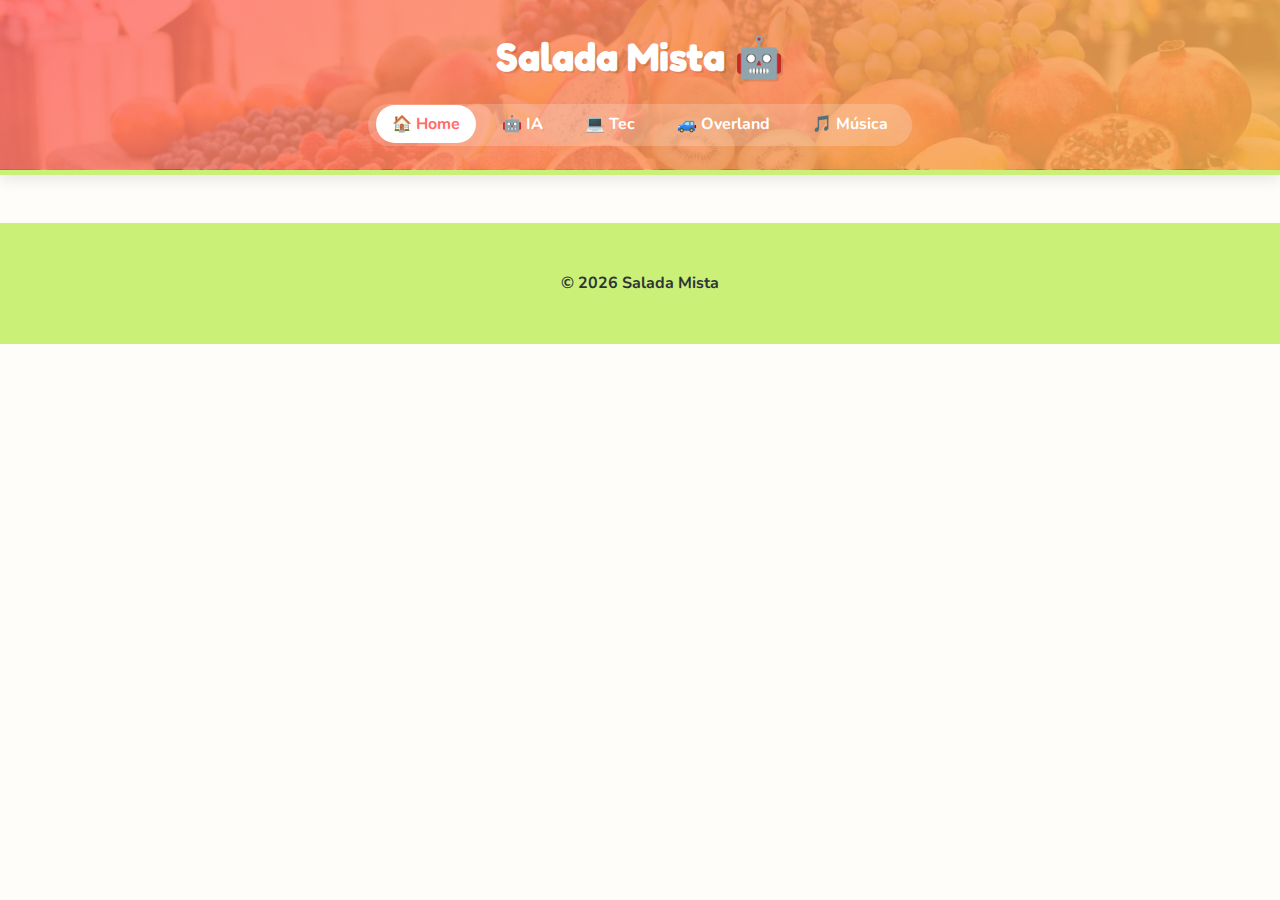
<file: ia.html>
<!DOCTYPE html>
<html lang="pt-br">
<head>
    <meta charset="UTF-8">
    <meta name="viewport" content="width=device-width, initial-scale=1.0">
    <title>Salada Mista | Música</title>
    <link href="https://fonts.googleapis.com/css2?family=Fredoka:wght@400;600&family=Nunito:wght@400;700&display=swap" rel="stylesheet">
    <link rel="stylesheet" href="style.css">
</head>
<body>
    <header>
        <h1>Salada Mista 🤖</h1>
        <nav>
            <ul>
                <li><a href="index.html" class="ativo">🏠 Home</a></li>
                <li><a href="ia.html">🤖 IA</a></li>
                <li><a href="tecnologia.html">💻 Tec</a></li>
                <li><a href="overland.html">🚙 Overland</a></li>
                <li><a href="musica.html">🎵 Música</a></li>
            </ul>
        </nav>
    </header>
    <main id="main-content"></main>
    <footer><p>&copy; 2026 Salada Mista</p></footer>
    
    <script src="dados_ia.js"></script>
    <script src="script.js"></script>
</body>
</html>
</file>
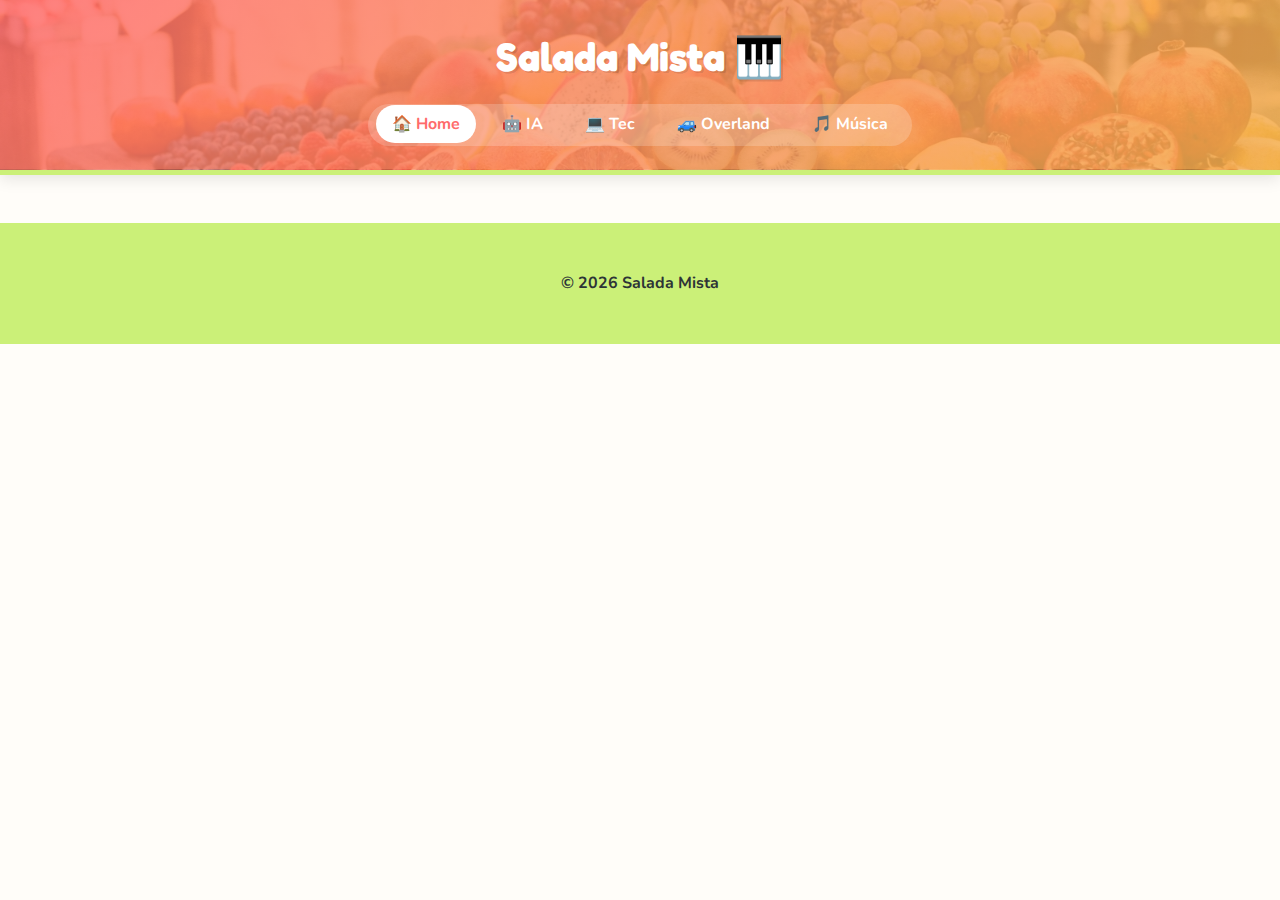
<file: musica.html>
<!DOCTYPE html>
<html lang="pt-br">
<head>
    <meta charset="UTF-8">
    <meta name="viewport" content="width=device-width, initial-scale=1.0">
    <title>Salada Mista | Música</title>
    <link href="https://fonts.googleapis.com/css2?family=Fredoka:wght@400;600&family=Nunito:wght@400;700&display=swap" rel="stylesheet">
    <link rel="stylesheet" href="style.css">
</head>
<body>
    <header>
        <h1>Salada Mista 🎹</h1>
        <nav>
            <ul>
                <li><a href="index.html" class="ativo">🏠 Home</a></li>
                <li><a href="ia.html">🤖 IA</a></li>
                <li><a href="tecnologia.html">💻 Tec</a></li>
                <li><a href="overland.html">🚙 Overland</a></li>
                <li><a href="musica.html">🎵 Música</a></li>
            </ul>
        </nav>
    </header>
    <main id="main-content"></main>
    <footer><p>&copy; 2026 Salada Mista</p></footer>
    
    <script src="dados_musica.js"></script>
    <script src="script.js"></script>
</body>
</html>
</file>
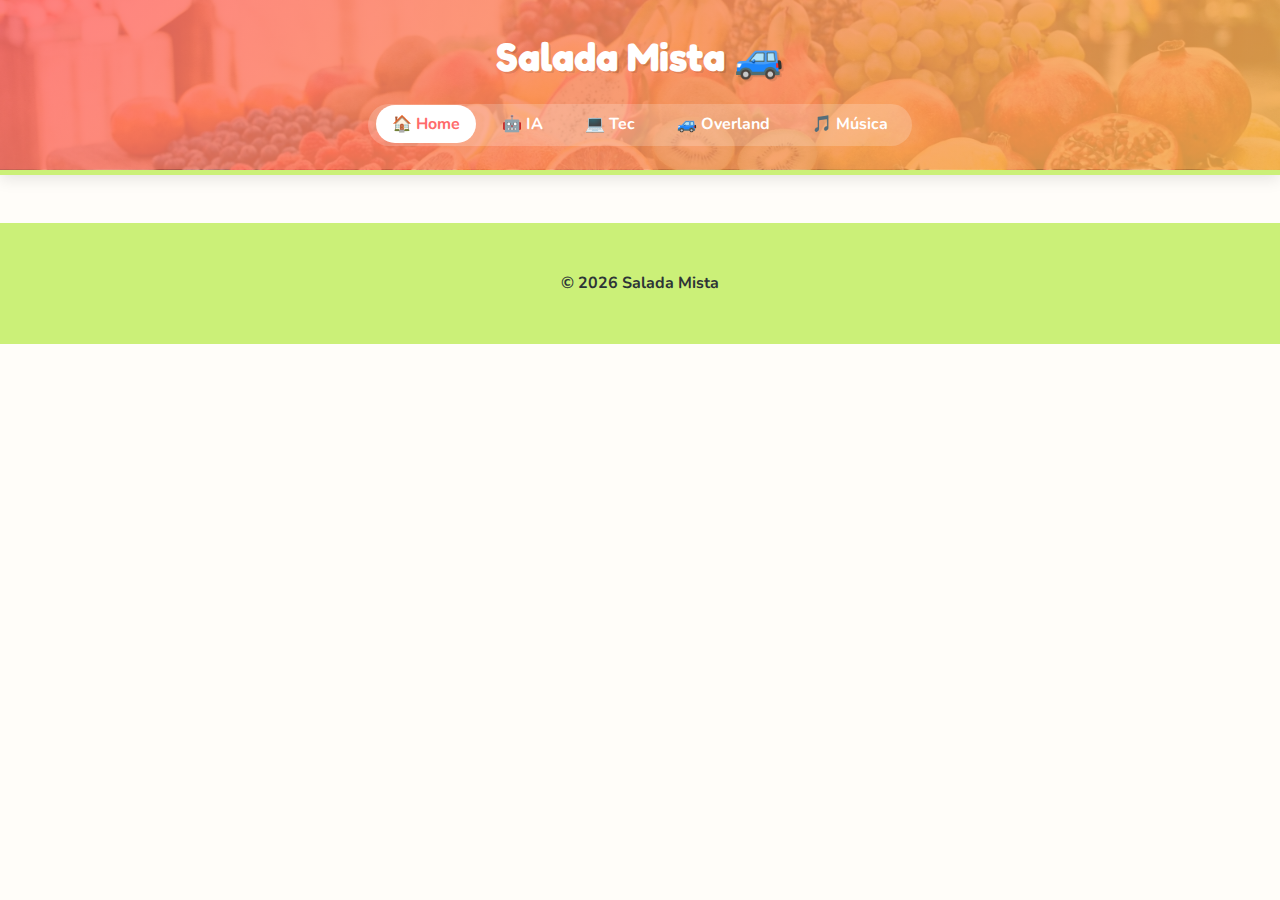
<file: overland.html>
<!DOCTYPE html>
<html lang="pt-br">
<head>
    <meta charset="UTF-8">
    <meta name="viewport" content="width=device-width, initial-scale=1.0">
    <title>Salada Mista | Música</title>
    <link href="https://fonts.googleapis.com/css2?family=Fredoka:wght@400;600&family=Nunito:wght@400;700&display=swap" rel="stylesheet">
    <link rel="stylesheet" href="style.css">
</head>
<body>
    <header>
        <h1>Salada Mista 🚙</h1>
        <nav>
            <ul>
                <li><a href="index.html" class="ativo">🏠 Home</a></li>
                <li><a href="ia.html">🤖 IA</a></li>
                <li><a href="tecnologia.html">💻 Tec</a></li>
                <li><a href="overland.html">🚙 Overland</a></li>
                <li><a href="musica.html">🎵 Música</a></li>
            </ul>
        </nav>
    </header>
    <main id="main-content"></main>
    <footer><p>&copy; 2026 Salada Mista</p></footer>
    
    <script src="dados_overland.js"></script>
    <script src="script.js"></script>
</body>
</html>
</file>
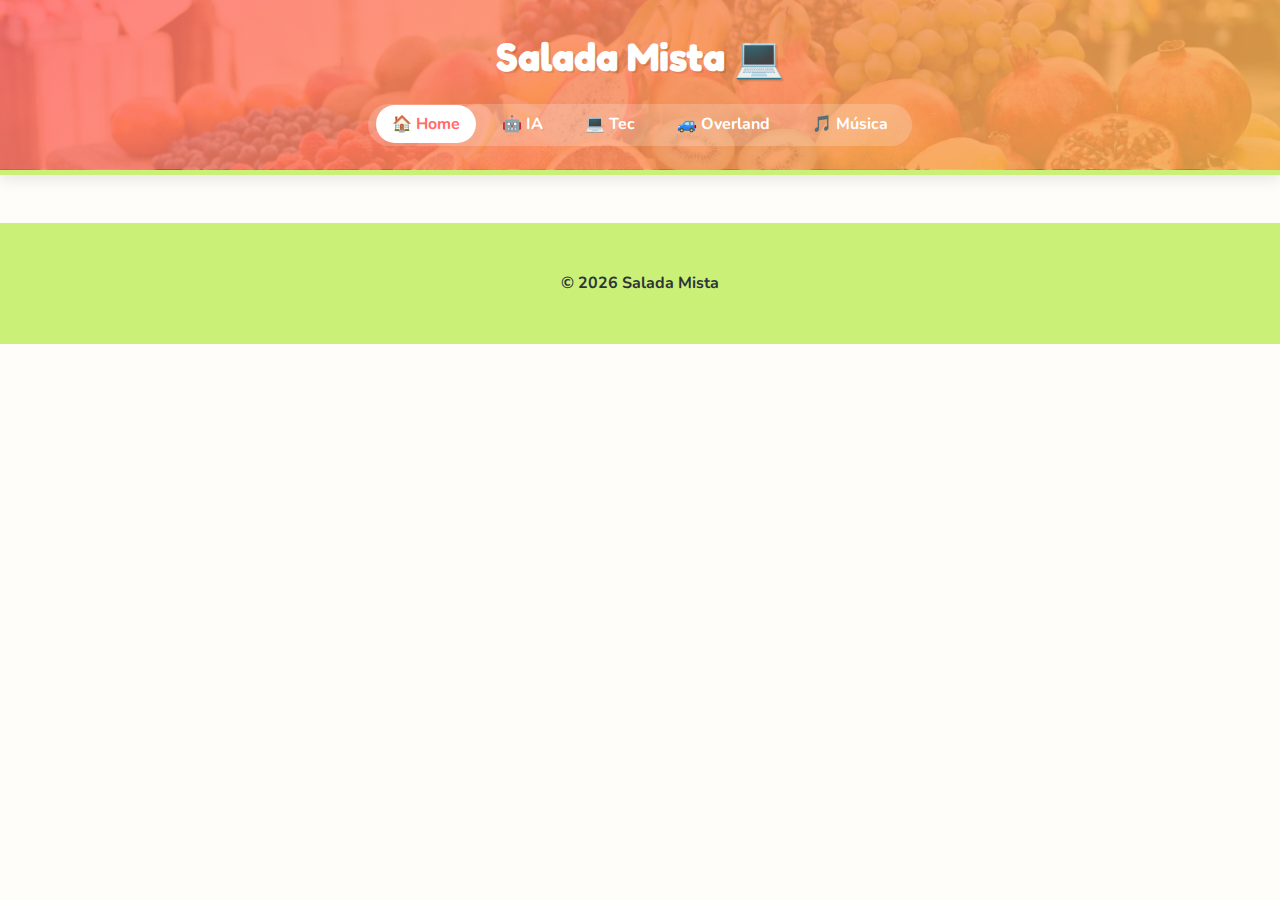
<file: tecnologia.html>
<!DOCTYPE html>
<html lang="pt-br">
<head>
    <meta charset="UTF-8">
    <meta name="viewport" content="width=device-width, initial-scale=1.0">
    <title>Salada Mista | Música</title>
    <link href="https://fonts.googleapis.com/css2?family=Fredoka:wght@400;600&family=Nunito:wght@400;700&display=swap" rel="stylesheet">
    <link rel="stylesheet" href="style.css">
</head>
<body>
    <header>
        <h1>Salada Mista 💻</h1>
        <nav>
            <ul>
                <li><a href="index.html" class="ativo">🏠 Home</a></li>
                <li><a href="ia.html">🤖 IA</a></li>
                <li><a href="tecnologia.html">💻 Tec</a></li>
                <li><a href="overland.html">🚙 Overland</a></li>
                <li><a href="musica.html">🎵 Música</a></li>
            </ul>
        </nav>
    </header>
    <main id="main-content"></main>
    <footer><p>&copy; 2026 Salada Mista</p></footer>
    
    <script src="dados_tecno.js"></script>
    <script src="script.js"></script>
</body>
</html>
</file>
<file: style.css>
:root {
    --melancia: #ff6b6b;
    --limao: #cbf078;
    --banana: #f8e71c;
    --laranja: #f8b24f;
    --uva: #a29bfe;
    --fundo: #fffdf9;
    --texto: #2d3436;
    --branco: #ffffff;
}

body {
    font-family: 'Nunito', sans-serif; /* Sugestão: Importe no HTML */
    background-color: var(--fundo);
    color: var(--texto);
    margin: 0;
    padding: 0;
    line-height: 1.6;
}

/* Cabeçalho */
header {
    /* background: linear-gradient(135deg, var(--melancia), var(--laranja)); */
    
    /* O SEGREDO: Uma camada de cor transparente (rgba) em cima da imagem (url) */
    background-image: 
        linear-gradient(135deg, rgba(255, 107, 107, 0.85), rgba(248, 178, 79, 0.85)), /* Cores Melancia e Laranja transparentes */
        /* url('https://images.unsplash.com/photo-1610832958506-aa56368176cf?q=80&w=1000&auto=format&fit=crop'); /* Link da imagem */
        url('fundo-frutas.jpg'); /* Link da imagem fundo-frutas.jpg*/
    
    background-size: cover; /* Faz a imagem cobrir tudo sem esticar */
    background-position: center; /* Centraliza a imagem */
    background-repeat: no-repeat; /* Não deixa repetir */
    
    padding: 1.5rem;
    /* padding: 3rem 1.5rem; /* Aumentei um pouco o espaço para aparecer mais a imagem */
    text-align: center;
    color: var(--branco);
    border-bottom: 5px solid var(--limao);
    box-shadow: 0 4px 15px rgba(0,0,0,0.1);
}

h1 {
    font-family: 'Fredoka', sans-serif; /* Sugestão: Importe no HTML */
    font-size: 2.5rem;
    margin: 0;
    text-shadow: 2px 2px 0 rgba(0,0,0,0.1);
}

/* Menu de Navegação */
nav {
    margin-top: 1rem;
    background: rgba(255,255,255,0.2);
    padding: 0.5rem;
    border-radius: 50px;
    display: inline-block;
}

nav ul {
    list-style: none;
    padding: 0;
    margin: 0;
    display: flex;
    gap: 10px;
    flex-wrap: wrap;
    justify-content: center;
}

nav a {
    text-decoration: none;
    color: var(--branco);
    font-weight: bold;
    padding: 0.5rem 1rem;
    border-radius: 20px;
    transition: background 0.3s;
}

nav a:hover, nav a.ativo {
    background: var(--branco);
    color: var(--melancia);
}

/* Conteúdo Principal */
main {
    max-width: 1000px;
    margin: 2rem auto;
    padding: 0 1rem;
}

/* Seções (Cards) */
section {
    background: var(--branco);
    border-radius: 15px;
    margin-bottom: 2rem;
    overflow: hidden;
    box-shadow: 0 5px 15px rgba(0,0,0,0.05);
    border-top: 5px solid var(--uva); /* Cor padrão, muda via JS */
}

.section-header {
    padding: 1rem 1.5rem;
    display: flex;
    align-items: center;
    gap: 10px;
}

.section-header h2 {
    margin: 0;
    color: var(--branco);
    font-family: 'Fredoka', sans-serif;
}

.section-body {
    padding: 2rem;
    display: grid;
    grid-template-columns: 2fr 1fr; /* Notícias maior que Links */
    gap: 2rem;
}

@media (max-width: 768px) {
    .section-body {
        grid-template-columns: 1fr;
    }
}

/* Componentes Internos */
h3 {
    color: var(--laranja);
    border-bottom: 2px dashed var(--limao);
    padding-bottom: 5px;
}

/* Lista de Notícias */
.news-item {
    display: flex;
    gap: 15px;
    margin-bottom: 1.5rem;
    background: #fdfdfd;
    padding: 10px;
    border-radius: 8px;
    border: 1px solid #eee;
}

.news-img {
    width: 80px;
    height: 80px;
    object-fit: cover;
    border-radius: 8px;
    background: #eee;
}

.news-content small {
    color: #888;
    font-size: 0.8rem;
    font-weight: bold;
}

.news-content h4 {
    margin: 5px 0;
    color: var(--texto);
}

/* Lista de Links */
.link-btn {
    display: block;
    background: var(--uva); /* Cor padrão */
    color: var(--branco);
    text-decoration: none;
    padding: 10px 15px;
    margin-bottom: 10px;
    border-radius: 8px;
    font-weight: bold;
    text-align: center;
    transition: transform 0.2s;
}

.link-btn:hover {
    transform: scale(1.02);
    opacity: 0.9;
}

footer {
    text-align: center;
    padding: 2rem;
    background: var(--limao);
    color: var(--texto);
    font-weight: bold;
    margin-top: 3rem;
}
</file>
